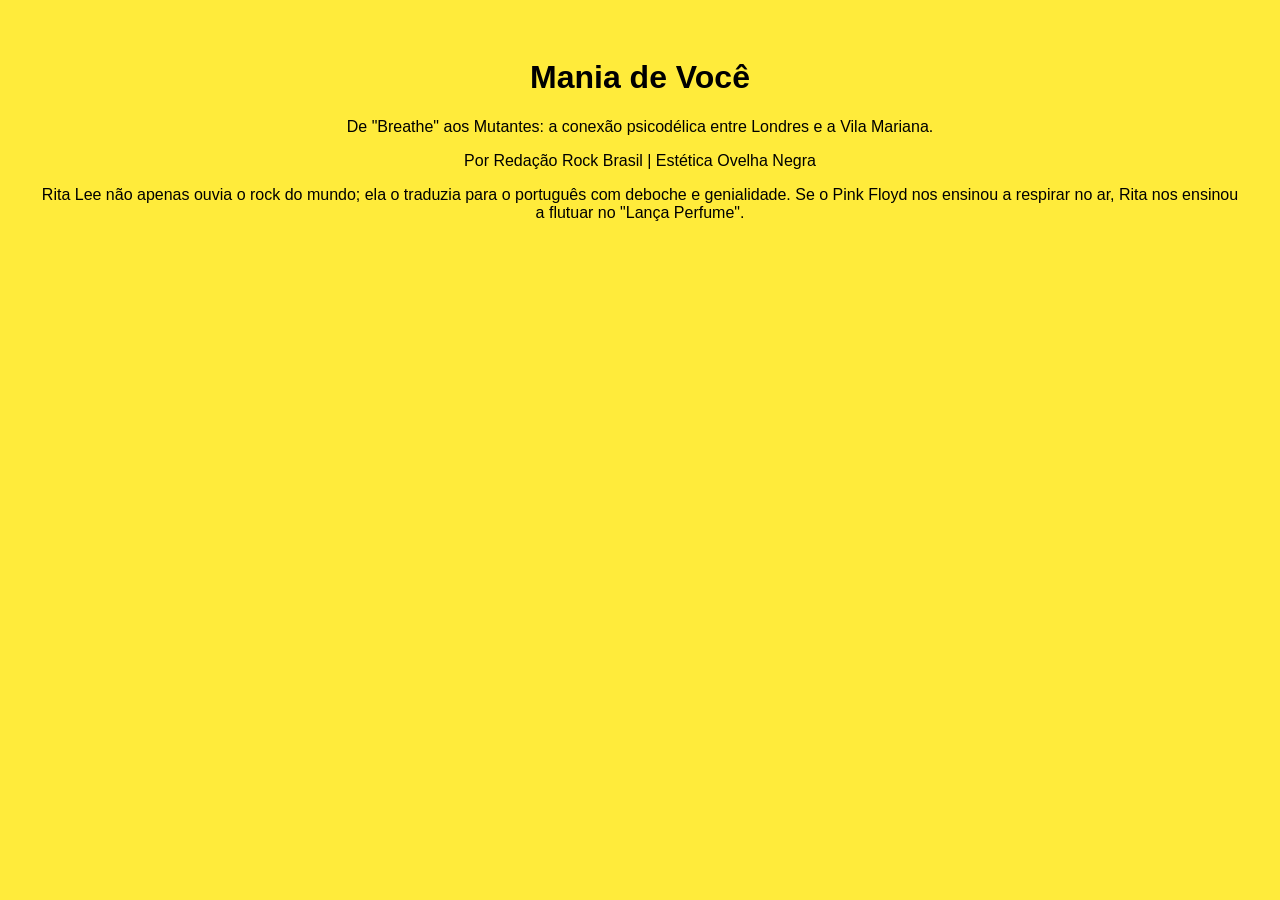
<file: index.html>
<!DOCTYPE html>
<html lang="pt-br">
<head>
    <meta charset="UTF-8">
    <meta name="viewport" content="width=device-width, initial-scale=1.0">
    <title>Rita Lee & Pink Floyd</title>
    <link rel="stylesheet" href="style.css">
</head>
<body>

    <h1 id="logo-tropical">Mania de Você</h1>

    <p class="intro-mutante">De "Breathe" aos Mutantes: a conexão psicodélica entre Londres e a Vila Mariana.</p>
    
    <p class="legenda-viva">Por Redação Rock Brasil | Estética Ovelha Negra</p>
    
    <p class="bio-rita">
        Rita Lee não apenas ouvia o rock do mundo; ela o traduzia para o português com deboche e genialidade. 
        Se o Pink Floyd nos ensinou a respirar no ar, Rita nos ensinou a flutuar no "Lança Perfume".
    </p>

</body>
</html>
</file>
<file: style.css>
body {
    background-color: #ffeb3b; 
    font-family: Arial, sans-serif;
    padding: 30px;
    text-align: center;
}
#titulo {
    color: #e91e63; 
    font-size: 50px;
}
.frase-grande {
    font-size: 24px;
    font-weight: bold;
    color: #212121;
}
.subtitulo {
    font-size: 14px;
    color: #666;
    text-transform: uppercase;
}
.texto-comum {
    background-color: white;
    padding: 20px;
    font-size: 18px;
    line-height: 1.5;
}
</file>
